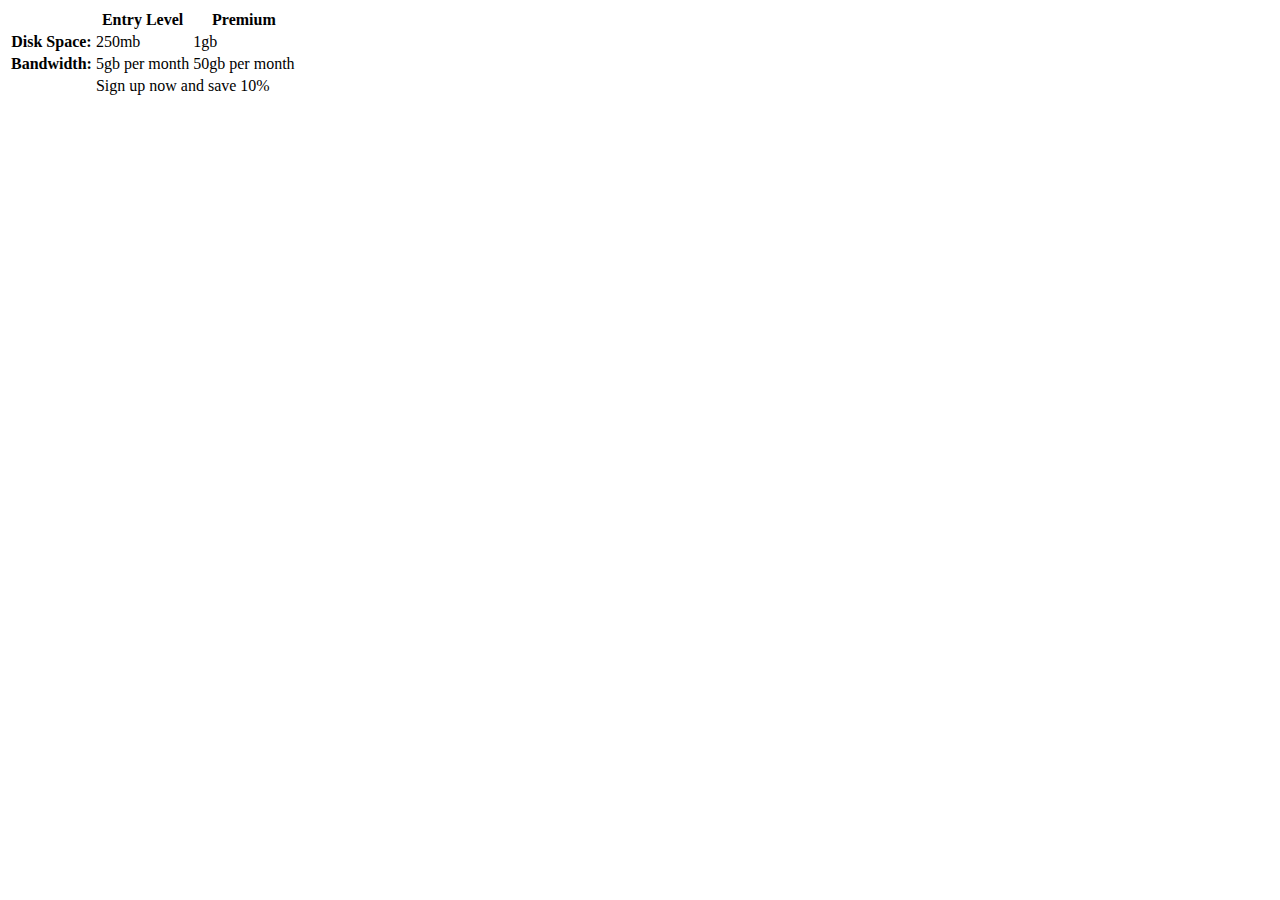
<file: examples/tables.html>
<!DOCTYPE html>
<html>
  <head>
    <title>Tables</title>
  </head>
  <body>
    <table>
      <thead>
        <tr>
          <th></th>
          <th scope="col">Entry Level</th>
          <th scope="col">Premium</th>
        </tr>
      </thead>
      <tbody>
        <tr>
          <th scope="row">Disk Space:</th>
          <td>250mb</td>
          <td>1gb</td>
        </tr>
        <tr>
          <th scope="row">Bandwidth:</th>
          <td>5gb per month</td>
          <td>50gb per month</td>
        </tr>
      </tbody>
      <tfoot>
        <tr>
          <td></td>
          <td colspan="2">Sign up now and save 10%</td>
        </tr>
      </tfoot>
    </table>
  </body>
</html>
</file>
